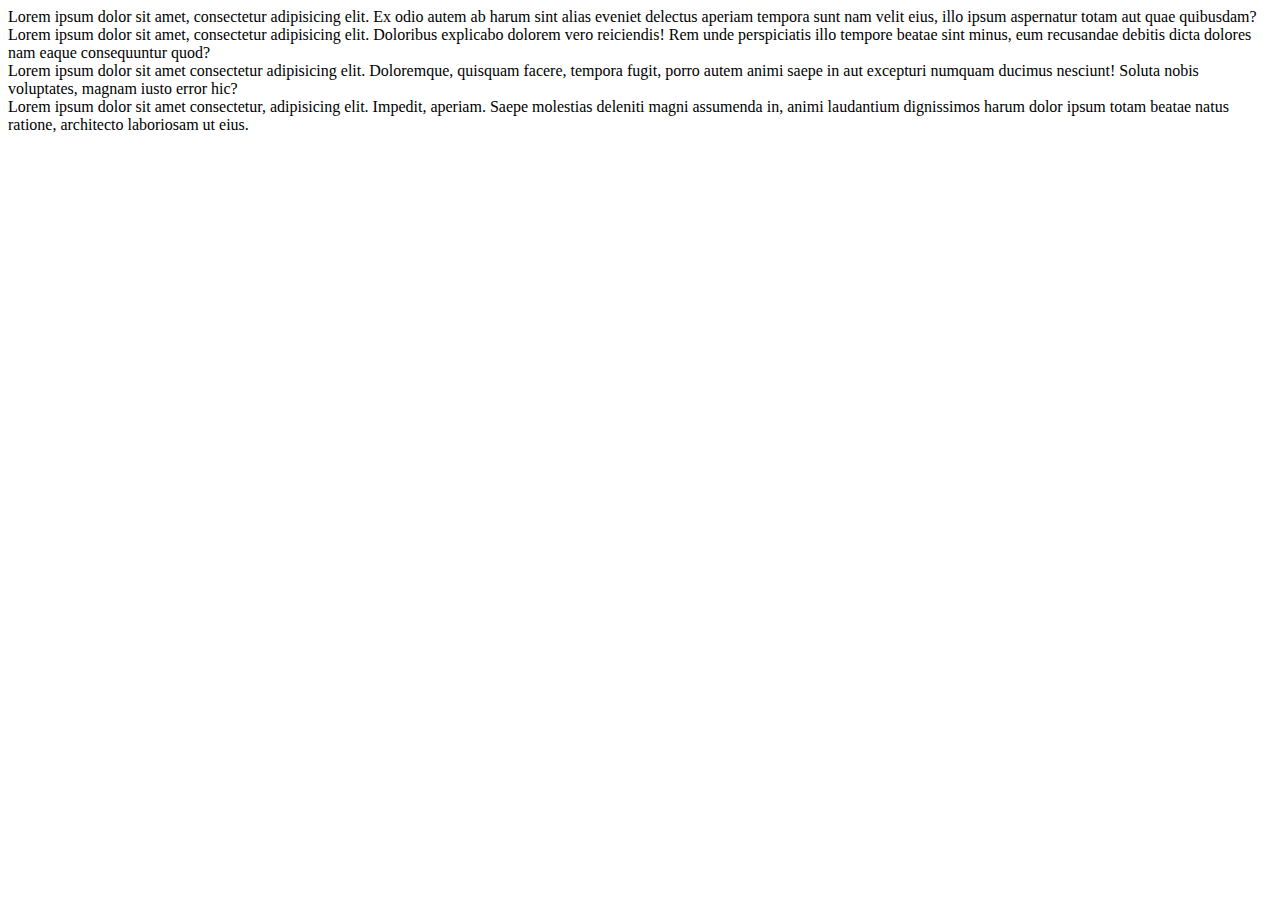
<file: Grid/GridLayout/index.html>
<!DOCTYPE html>
<html lang="en">
<head>
    <meta charset="UTF-8">
    <meta http-equiv="X-UA-Compatible" content="IE=edge">
    <meta name="viewport" content="width=device-width, initial-scale=1.0">

    <link rel="stylesheet" href="style.css">
    <title>Document</title>
</head>
<body>
    <section class="    "> 
        <article>Lorem ipsum dolor sit amet, consectetur adipisicing elit. Ex odio autem ab harum sint alias eveniet delectus aperiam tempora sunt nam velit eius, illo ipsum aspernatur totam aut quae quibusdam?</article>
        <article>Lorem ipsum dolor sit amet, consectetur adipisicing elit. Doloribus explicabo dolorem vero reiciendis! Rem unde perspiciatis illo tempore beatae sint minus, eum recusandae debitis dicta dolores nam eaque consequuntur quod?</article>
        <article>Lorem ipsum dolor sit amet consectetur adipisicing elit. Doloremque, quisquam facere, tempora fugit, porro autem animi saepe in aut excepturi numquam ducimus nesciunt! Soluta nobis voluptates, magnam iusto error hic?</article>
        <article>Lorem ipsum dolor sit amet consectetur, adipisicing elit. Impedit, aperiam. Saepe molestias deleniti magni assumenda in, animi laudantium dignissimos harum dolor ipsum totam beatae natus ratione, architecto laboriosam ut eius.</article>
    </section>

</body>
</html>
</file>
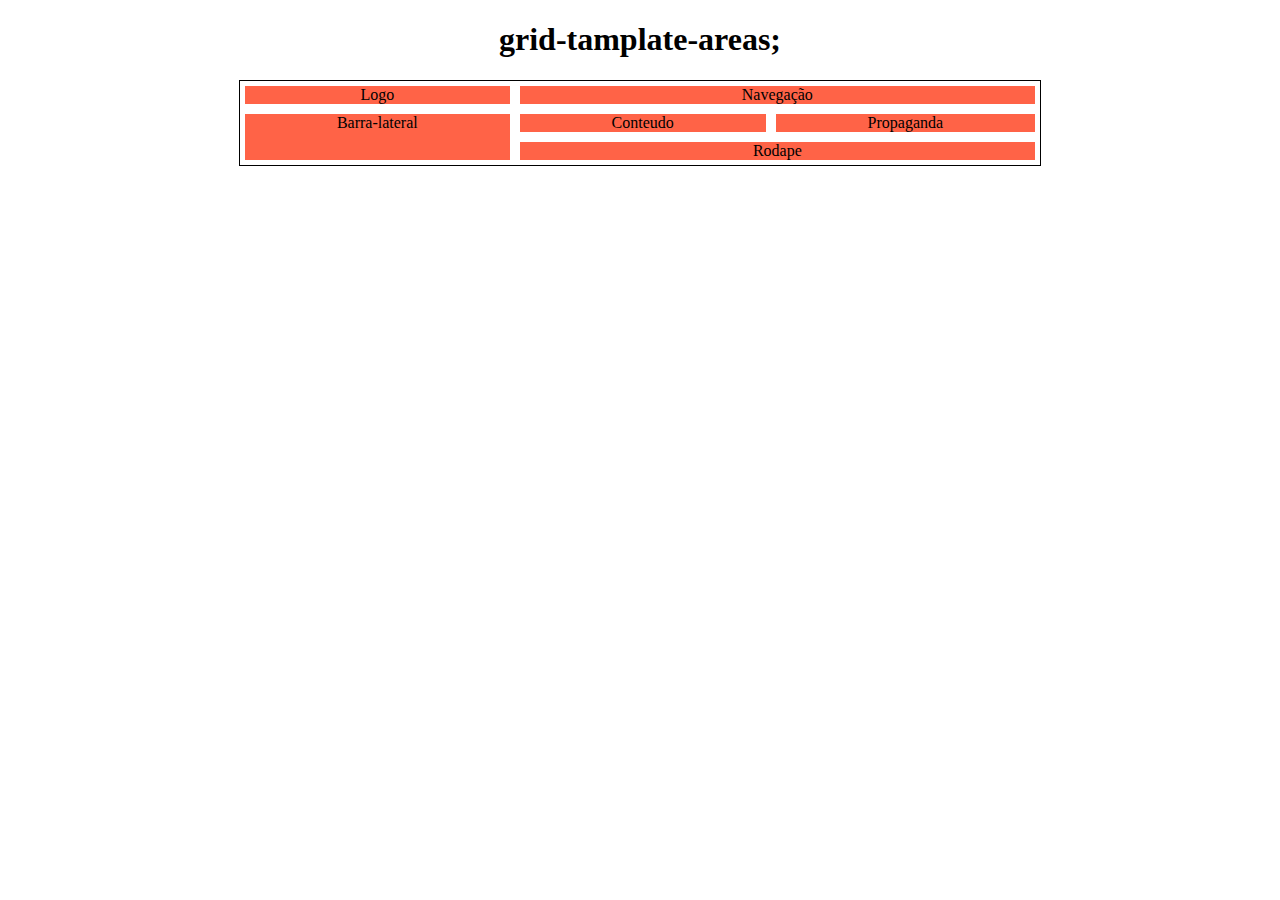
<file: Grid/exercicio2.html>
<!DOCTYPE html>
<html lang="en">
<head>
    <meta charset="UTF-8">
    <meta http-equiv="X-UA-Compatible" content="IE=edge">
    <meta name="viewport" content="width=device-width, initial-scale=1.0">

    <link rel="stylesheet" href="exercicio2.css">

    <title>Document</title>
</head>
<body>
    
    <div>
        <h1>grid-tamplate-areas;</h1>
        <section class="grid grid grid-tamplate-areas-1">
            <div class="item logo">Logo</div>
            <div class="item nav">Navegação</div>
            <div class="item content">Conteudo</div>
            <div class="item sidenav">Barra-lateral</div>
            <div class="item advert">Propaganda</div>
            <div class="item footer">Rodape</div>
        </section>
        </div>

</body>
</html>
</file>
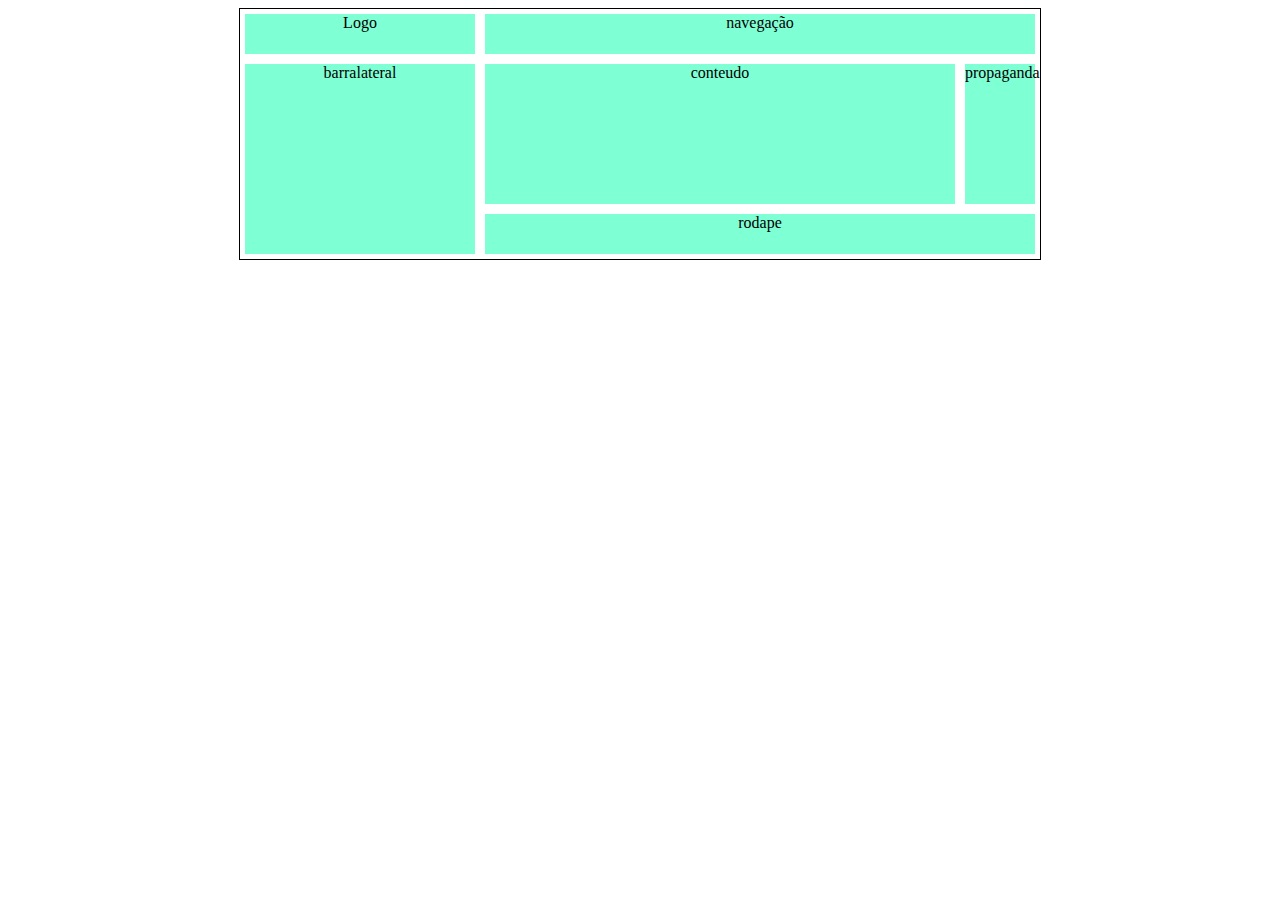
<file: Grid/grid3.html>
<!DOCTYPE html>
<html lang="en">
<head>
    <meta charset="UTF-8">
    <meta http-equiv="X-UA-Compatible" content="IE=edge">
    <meta name="viewport" content="width=device-width, initial-scale=1.0">

    <link rel="stylesheet" href="grid3.css">
 
    <title>Document</title>
</head>
<body>
    <div>
        <section class="grid principal">
            <div class="item logo">Logo</div>
            <div class="item nav">navegação</div>
            <div class="item content">conteudo</div>
            <div class="item sidenav">barralateral</div>
            <div class="item advert">propaganda</div>
            <div class="item footer">rodape</div>
        </section>
    </div>
</body>
</html>
</file>
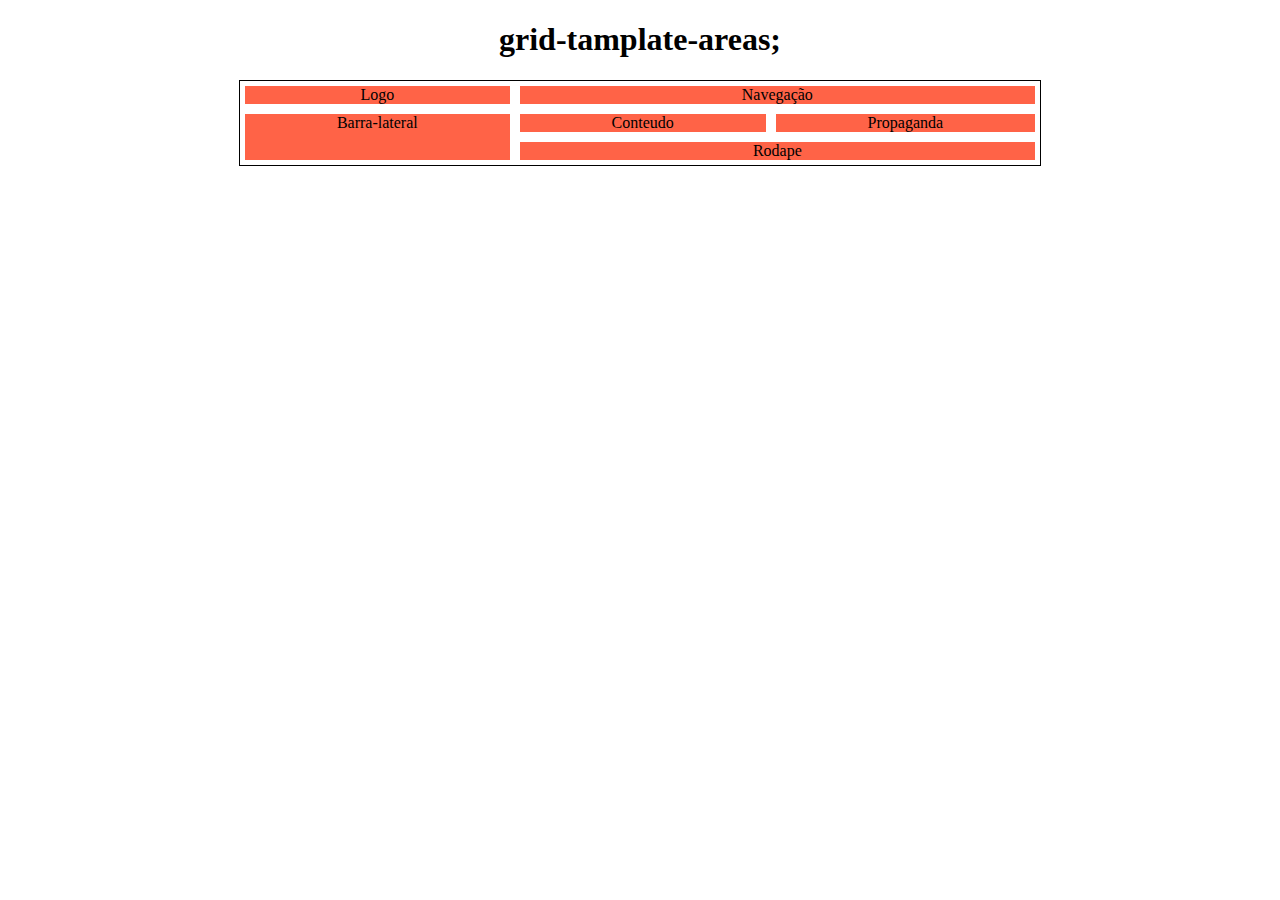
<file: Grid/exercicio1/Grid.html>
<!DOCTYPE html>
<html lang="en">
<head>
    <meta charset="UTF-8">
    <meta http-equiv="X-UA-Compatible" content="IE=edge">
    <meta name="viewport" content="width=device-width, initial-scale=1.0">

    <link rel="stylesheet" href="Grid.css">

    <title>Document</title>
</head>
<body>
    <div>
        <h1>grid-tamplate-areas;</h1>
        <section class="grid grid grid-tamplate-areas-1">
            <div class="item logo">Logo</div>
            <div class="item nav">Navegação</div>
            <div class="item content">Conteudo</div>
            <div class="item sidenav">Barra-lateral</div>
            <div class="item advert">Propaganda</div>
            <div class="item footer">Rodape</div>
        </section>
        </div>
</body>
</html>
</file>
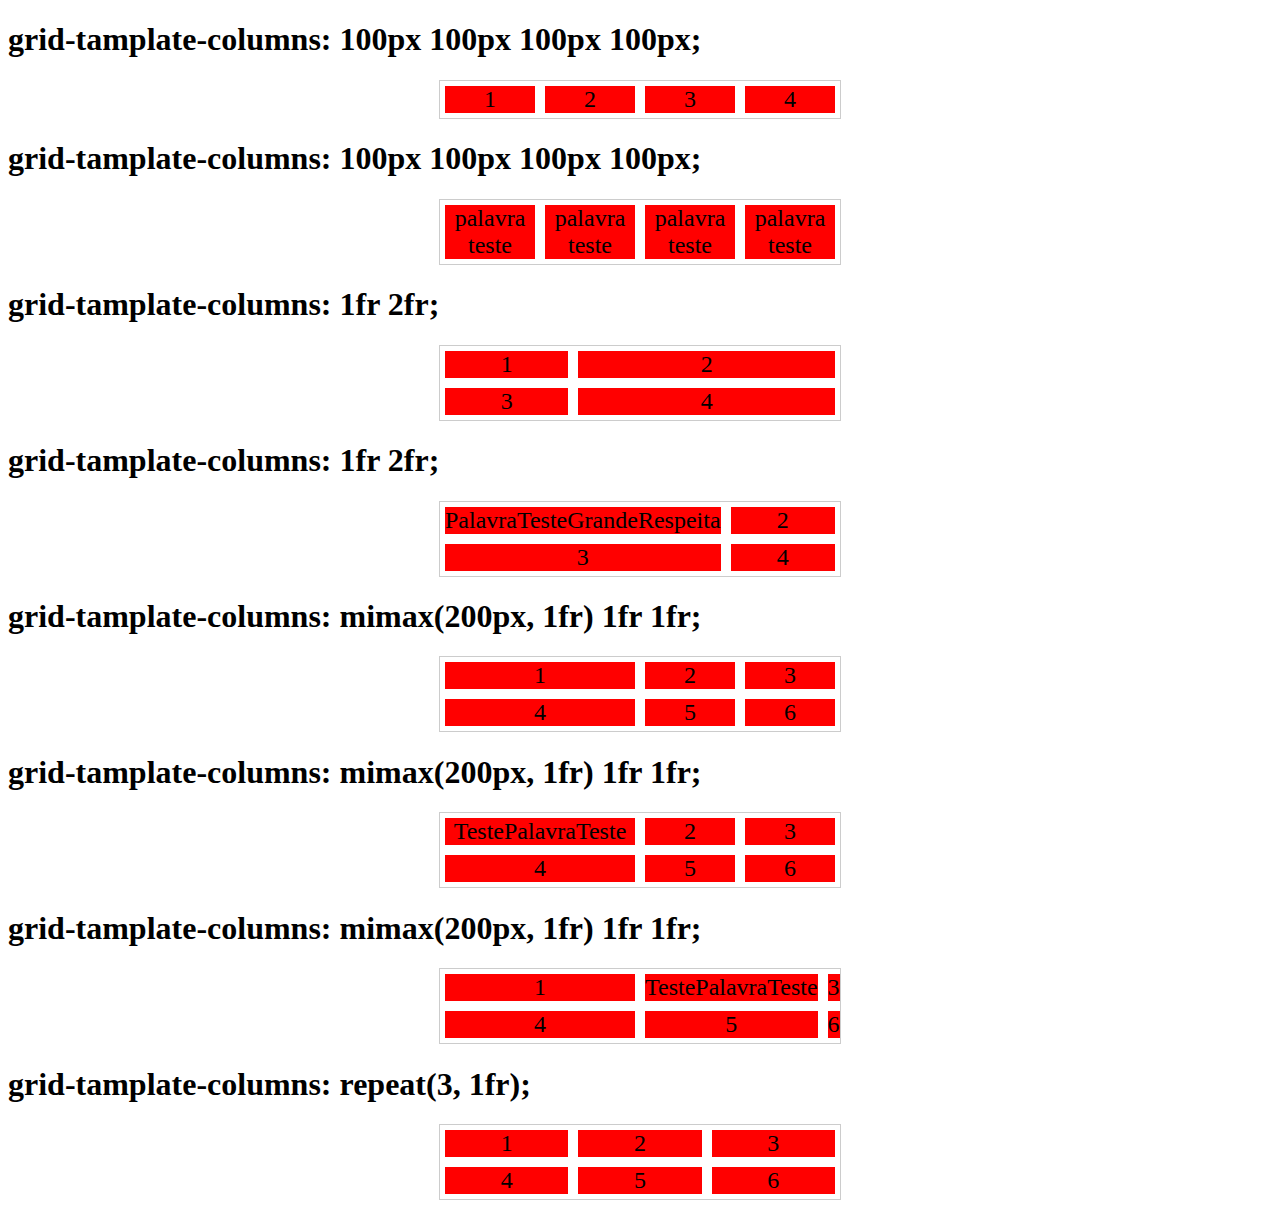
<file: Grid/GridLayout/exercicio.html>
<!DOCTYPE html>
<html lang="en">
<head>
    <meta charset="UTF-8">
    <meta http-equiv="X-UA-Compatible" content="IE=edge">
    <meta name="viewport" content="width=device-width, initial-scale=1.0">

    <link rel="stylesheet" href="exercicio.css">

    <title>Document</title>
</head>
<body>

    <div>
    <h1>grid-tamplate-columns: 100px 100px 100px 100px;</h1>
    <section class="grid grid-tamplate-columns-1">
        <div class="item">1</div>
        <div class="item">2</div>
        <div class="item">3</div>
        <div class="item">4</div>
    </section>
    </div>

    <div>
    <h1>grid-tamplate-columns: 100px 100px 100px 100px;</h1>
    <section class="grid grid-tamplate-columns-1">
        <div class="item">palavra teste</div>
        <div class="item">palavra teste</div>
        <div class="item">palavra teste</div>
        <div class="item">palavra teste</div>
    </section>
    </div>

    <div>
    <h1>grid-tamplate-columns: 1fr 2fr;</h1>
    <section class="grid grid-tamplate-columns-2">
        <div class="item">1</div>
        <div class="item">2</div>
        <div class="item">3</div>
        <div class="item">4</div>
    </section>
    </div>

    <div>
    <h1>grid-tamplate-columns: 1fr 2fr;</h1>
    <section class="grid grid-tamplate-columns-2">
        <div class="item">PalavraTesteGrandeRespeita</div>
        <div class="item">2</div>
        <div class="item">3</div>
        <div class="item">4</div>
    </section>
    </div>

    <div>
    <h1>grid-tamplate-columns: mimax(200px, 1fr) 1fr 1fr;</h1>
    <section class="grid grid-tamplate-columns-3">
        <div class="item">1</div>
        <div class="item">2</div>
        <div class="item">3</div>
        <div class="item">4</div>
        <div class="item">5</div>
        <div class="item">6</div>
    </section>
    </div>

    <div>
    <h1>grid-tamplate-columns: mimax(200px, 1fr) 1fr 1fr;</h1>
    <section class="grid grid-tamplate-columns-3">
        <div class="item">TestePalavraTeste</div>
        <div class="item">2</div>
        <div class="item">3</div>
        <div class="item">4</div>
        <div class="item">5</div>
        <div class="item">6</div>
    </section>
    </div>

    <div>
    <h1>grid-tamplate-columns: mimax(200px, 1fr) 1fr 1fr;</h1>
    <section class="grid grid-tamplate-columns-3">
        <div class="item">1</div>
        <div class="item">TestePalavraTeste</div>
        <div class="item">3</div>
        <div class="item">4</div>
        <div class="item">5</div>
        <div class="item">6</div>
    </section>
    </div>

    <div>
    <h1>grid-tamplate-columns: repeat(3, 1fr);</h1>
    <section class="grid grid-tamplate-columns-4">
        <div class="item">1</div>
        <div class="item">2</div>
        <div class="item">3</div>
        <div class="item">4</div>
        <div class="item">5</div>
        <div class="item">6</div>
    </section>
    </div>

   


    

</body>
</html>
</file>
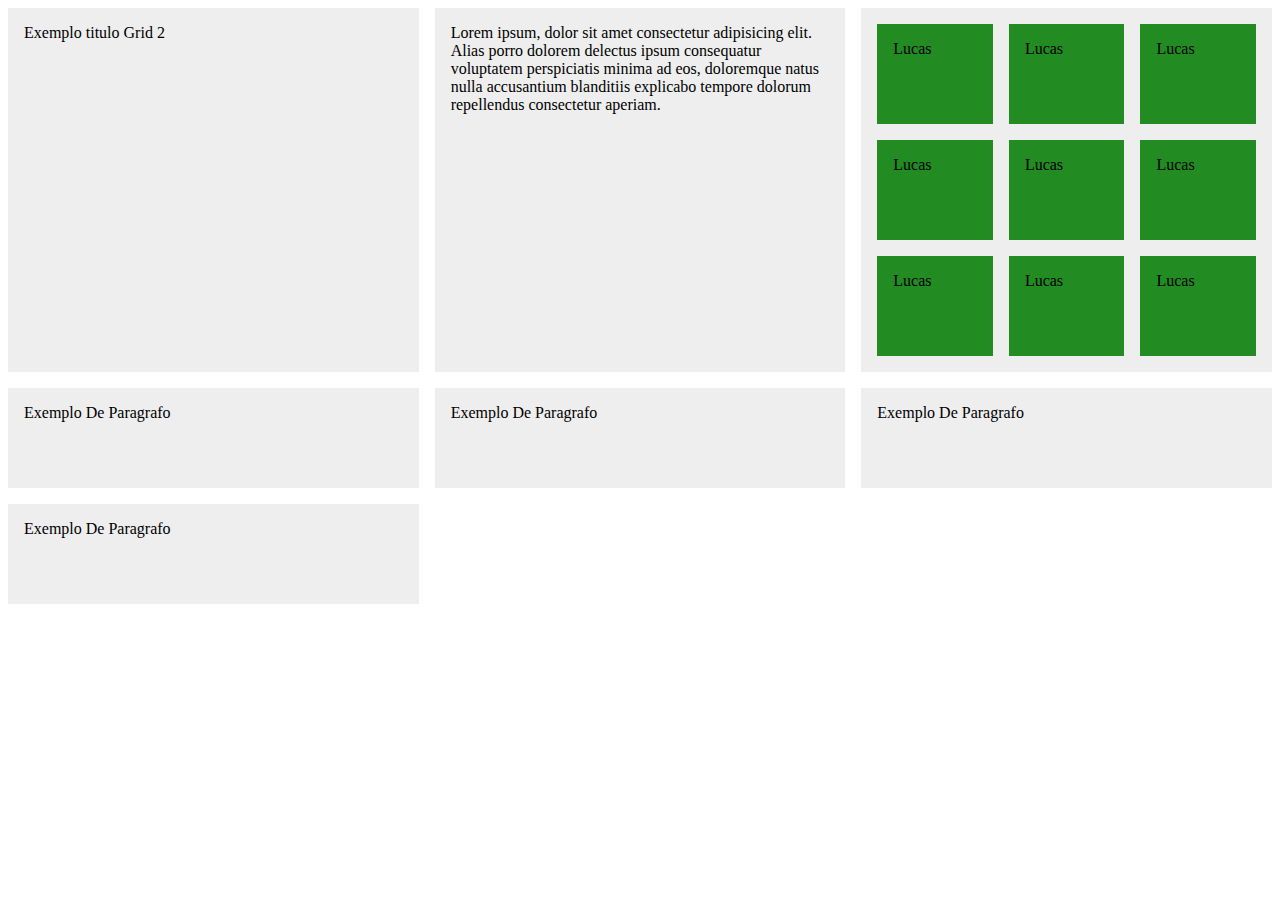
<file: Grid/GridLayout/grid2.html>
<!DOCTYPE html>
<html lang="en">
<head>
    <meta charset="UTF-8">
    <meta http-equiv="X-UA-Compatible" content="IE=edge">
    <meta name="viewport" content="width=device-width, initial-scale=1.0">


    <link rel="stylesheet" href="grid2.css">

    <title>grid 2</title>
</head>
<body>
    <section class="principal">
        <div>
        Exemplo titulo Grid 2 
        </div>
    <div>
        Lorem ipsum, dolor sit amet consectetur adipisicing elit. Alias porro dolorem delectus ipsum consequatur voluptatem perspiciatis minima ad eos, doloremque natus nulla accusantium blanditiis explicabo tempore dolorum repellendus consectetur aperiam.
    </div>
    <div class="exemplo">
        <div>Lucas</div>
        <div>Lucas</div>
        <div>Lucas</div>
        <div>Lucas</div>
        <div>Lucas</div>
        <div>Lucas</div>
        <div>Lucas</div>
        <div>Lucas</div>
        <div>Lucas</div>
    </div>
    <div>Exemplo De Paragrafo</div>
    <div>Exemplo De Paragrafo</div>
    <div>Exemplo De Paragrafo</div>
    <div>Exemplo De Paragrafo</div>
</section>
</body>
</html>
</file>
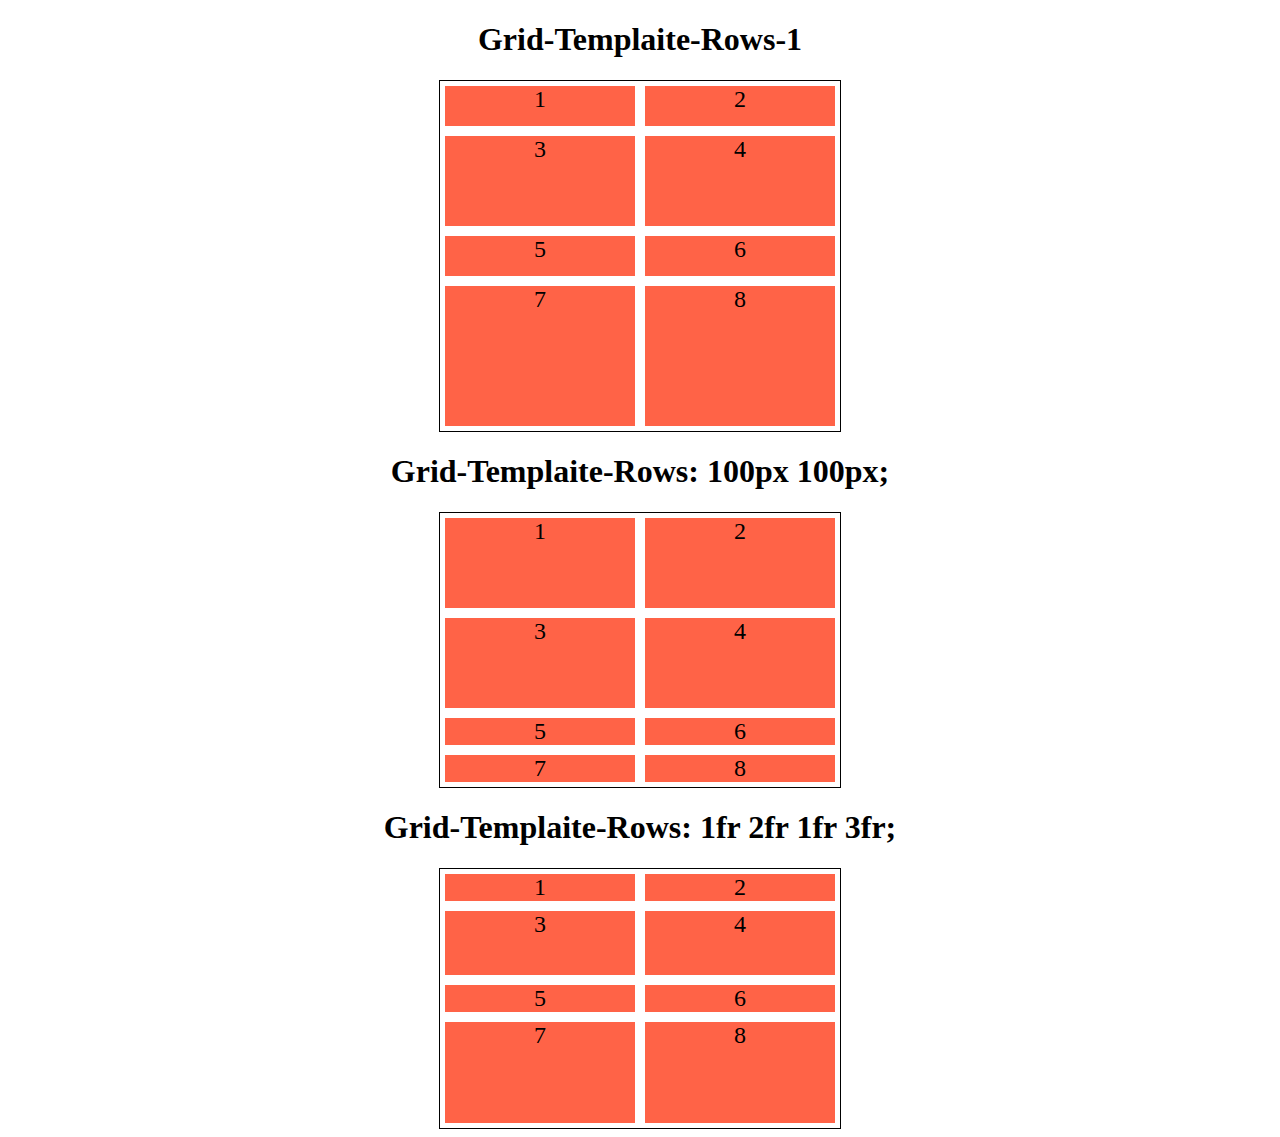
<file: Grid/GridLayout/Rows.html>
<!DOCTYPE html>
<html lang="en">
<head>
    <meta charset="UTF-8">
    <meta http-equiv="X-UA-Compatible" content="IE=edge">
    <meta name="viewport" content="width=device-width, initial-scale=1.0">

    <link rel="stylesheet" href="Rows.css">

    <title>Document</title>
</head>
<body>

    <div>
        <h1>Grid-Templaite-Rows-1</h1>
        <section class="grid grid-template-rows-1">
            <div class="item">1</div>
            <div class="item">2</div>
            <div class="item">3</div>
            <div class="item">4</div>
            <div class="item">5</div>
            <div class="item">6</div>
            <div class="item">7</div>
            <div class="item">8</div>
        </section>
    </div>

    <div>
        <h1>Grid-Templaite-Rows: 100px 100px;</h1>
        <section class="grid grid-template-rows-2">
            <div class="item">1</div>
            <div class="item">2</div>
            <div class="item">3</div>
            <div class="item">4</div> 
            <div class="item">5</div>
            <div class="item">6</div>
            <div class="item">7</div>
            <div class="item">8</div>
        </section>
    </div>

    <div>
        <h1>Grid-Templaite-Rows: 1fr 2fr 1fr 3fr;</h1>
        <section class="grid grid-template-rows-3">
            <div class="item">1</div>
            <div class="item">2</div>
            <div class="item">3</div>
            <div class="item">4</div> 
            <div class="item">5</div>
            <div class="item">6</div>
            <div class="item">7</div>
            <div class="item">8</div>
        </section>
    </div>

</body>
</html>
</file>
<file: Grid/GridLayout/style.css>
.principal{
    display: grid;
    grid-template-columns:70% 30% ;
    grid-gap: 1rem;
}

.principal article{
    background-color: #eee;
    padding: 1rem;
}

.principal article:nth-child(odd){
    background-color: aquamarine;
}
</file>
<file: Grid/exercicio2.css>
/*grid formatação*/

.item{
    margin: 5px;
    background-color: tomato;
    text-align: center;
    font-size: 1rem;
    }
    
    .grid{
        max-width: 800px;
        margin: 0 auto;
        border: 1px solid #000;
    }
     h1{
        text-align: center;
     }
    
    
     /*Grid Layout*/
    
     .grid{
        display: grid;
     }
    
     .grid-tamplate-areas-1{
        grid-template-areas: 
        "logo nav nav"
        "sidenav content advert"
        "sidenav footer footer";
     }
    
     .logo{
        grid-area: logo;
     }
    
     .nav{
        grid-area: nav;
    }
    
    .sidenav{
        grid-area: sidenav;
    }
    .content{
        grid-area: content;
    }
    
    .advert{
        grid-area: advert;
    }
    
    .footer{
        grid-area: footer;
    }

@media  (min-width: 320px) and (max-width:799px) {

     .grid-tamplate-areas-1{
        grid-template-areas: 
        "logo logo "
        "nav nav "
        "content content"
        "sidenav advert"
         "footer footer";
     }
    }
</file>
<file: Grid/grid3.css>
.item{
    margin: 5px;
    background-color:  aquamarine;
    text-align: center;
    font-size: 1rem;
}

.grid{
    max-width: 800px;
    margin: 0 auto;
    border: 1px solid #000;
    display: grid;
    grid-template-areas: 
    "logo nav nav"
    "sidenav content advert"
    "sidenav footer footer";
}
.logo{
    grid-area: logo;
 }

 .nav{
    grid-area: nav;
}

.sidenav{
    grid-area: sidenav;
}
.content{
    grid-area: content;
}

.advert{
    grid-area: advert;
}

.footer{
    grid-area: footer;
}

.principal{
    grid-template-columns: 30% 60% 10%;
grid-template-rows: 50px 150px 50px;
}

@media  (min-width: 320px) and (max-width:799px) {

    .grid{
       grid-template-areas: 
       "logo logo "
       "nav nav "
       "content content"
       "sidenav advert"
        "footer footer";
    }
   }
</file>
<file: Grid/exercicio1/Grid.css>
/*grid formatação*/

.item{
margin: 5px;
background-color: tomato;
text-align: center;
font-size: 1rem;
}

.grid{
    max-width: 800px;
    margin: 0 auto;
    border: 1px solid #000;
}
 h1{
    text-align: center;
 }


 /*Grid Layout*/

 .grid{
    display: grid;
 }

 .grid-tamplate-areas-1{
    grid-template-areas: 
    "logo nav nav"
    "sidenav content advert"
    "sidenav footer footer";
 }

 .logo{
    grid-area: logo;
 }

 .nav{
    grid-area: nav;
}

.sidenav{
    grid-area: sidenav;
}
.content{
    grid-area: content;
}

.advert{
    grid-area: advert;
}

.footer{
    grid-area: footer;
}
</file>
<file: Grid/GridLayout/exercicio.css>
/*Estilos gerais*/

.item{
    margin: 5px;
    background-color: red;
    text-align: center;
    font-size: 1.5rem;
}

.grid, .grid2{ 
    max-width: 400px;
    margin: 0 auto;
    border: 1px solid #ccc;
}

/*grid*/
.grid2{
    grid-template-columns: 1fr 1fr ;
}

.grid, .grid2{
    display: grid;
}

.grid-tamplate-columns-1{
    grid-template-columns: 100px 100px 100px 100px;
}

.grid-tamplate-columns-2{
    grid-template-columns: 1fr 2fr;
}

.grid-tamplate-columns-3{
    grid-template-columns:minmax(200px, 1fr) 1fr 1fr;
}
.grid-tamplate-columns-4{
    grid-template-columns: repeat(3, 1fr);
    
}

/*row*/

.grid-template-row-1{
    grid-template-rows: 50px 100px 50px 150px;

}
</file>
<file: Grid/GridLayout/grid2.css>
.principal{
    display: grid;
    grid-template-columns: repeat(3, 1fr);
    grid-gap: 1rem;
    grid-auto-rows: minmax(100px, auto);
}

.principal div{
    background-color: #eee;
    padding: 1rem;
}

.exemplo{
    display: grid;
    grid-template-columns: repeat(3, 1fr);
    grid-gap: 1rem;
    grid-auto-rows: minmax(100px, auto);
}

.exemplo div{
    background-color: forestgreen;
}
</file>
<file: Grid/GridLayout/Rows.css>
/*formatação grid*/

.grid{
    max-width: 400px;
    margin: 0 auto;
    border: 1px solid black;
   
}

.item{
    margin: 5px;
    background-color: tomato;
    text-align: center;
    font-size: 1.5rem;
}

h1{
    text-align: center;
}



/*formatação grid*/

.grid{
    display: grid;
    grid-template-columns: repeat(2, 1fr) ;
}

.grid-template-rows-1{
    grid-template-rows: 50px 100px 50px 150px;
}

.grid-template-rows-2{
    grid-template-rows:  100px 100px;
}

.grid-template-rows-3{
    grid-template-rows: 1fr 2fr 1fr 3fr;
}
</file>
